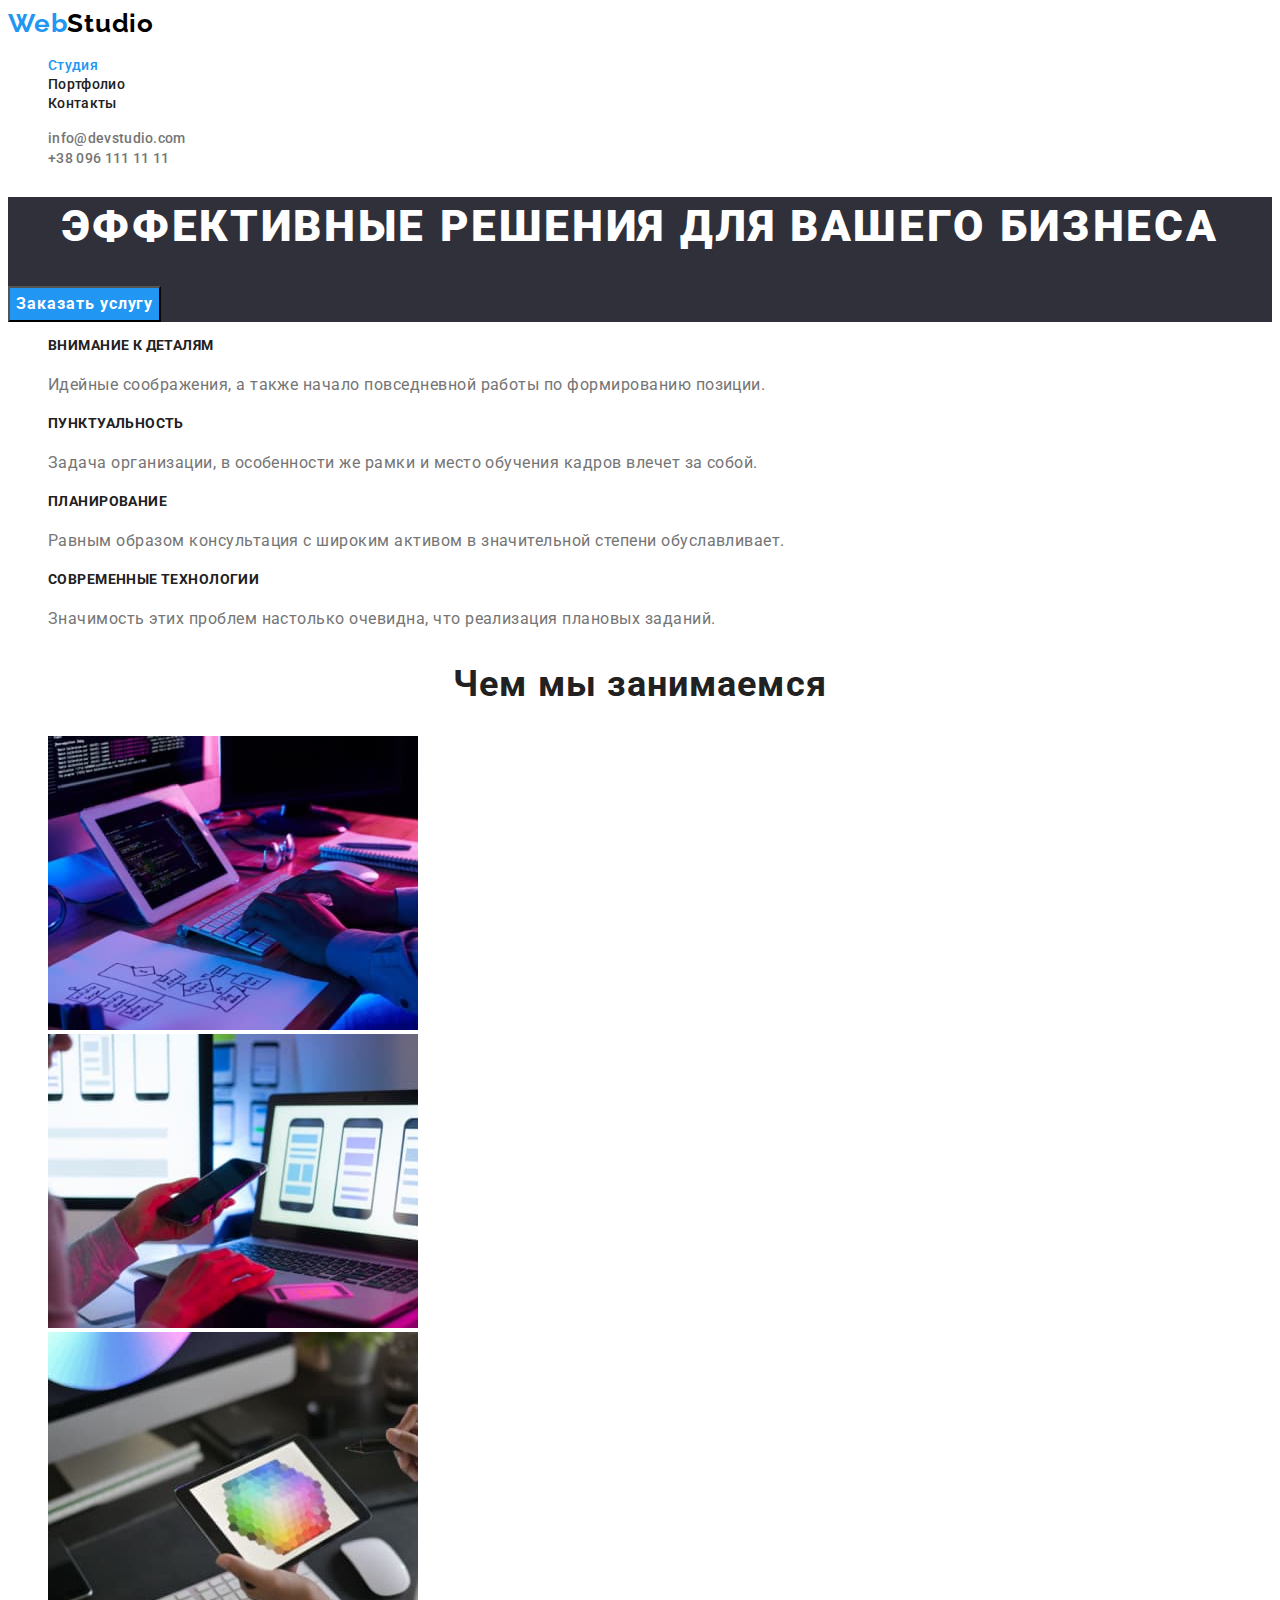
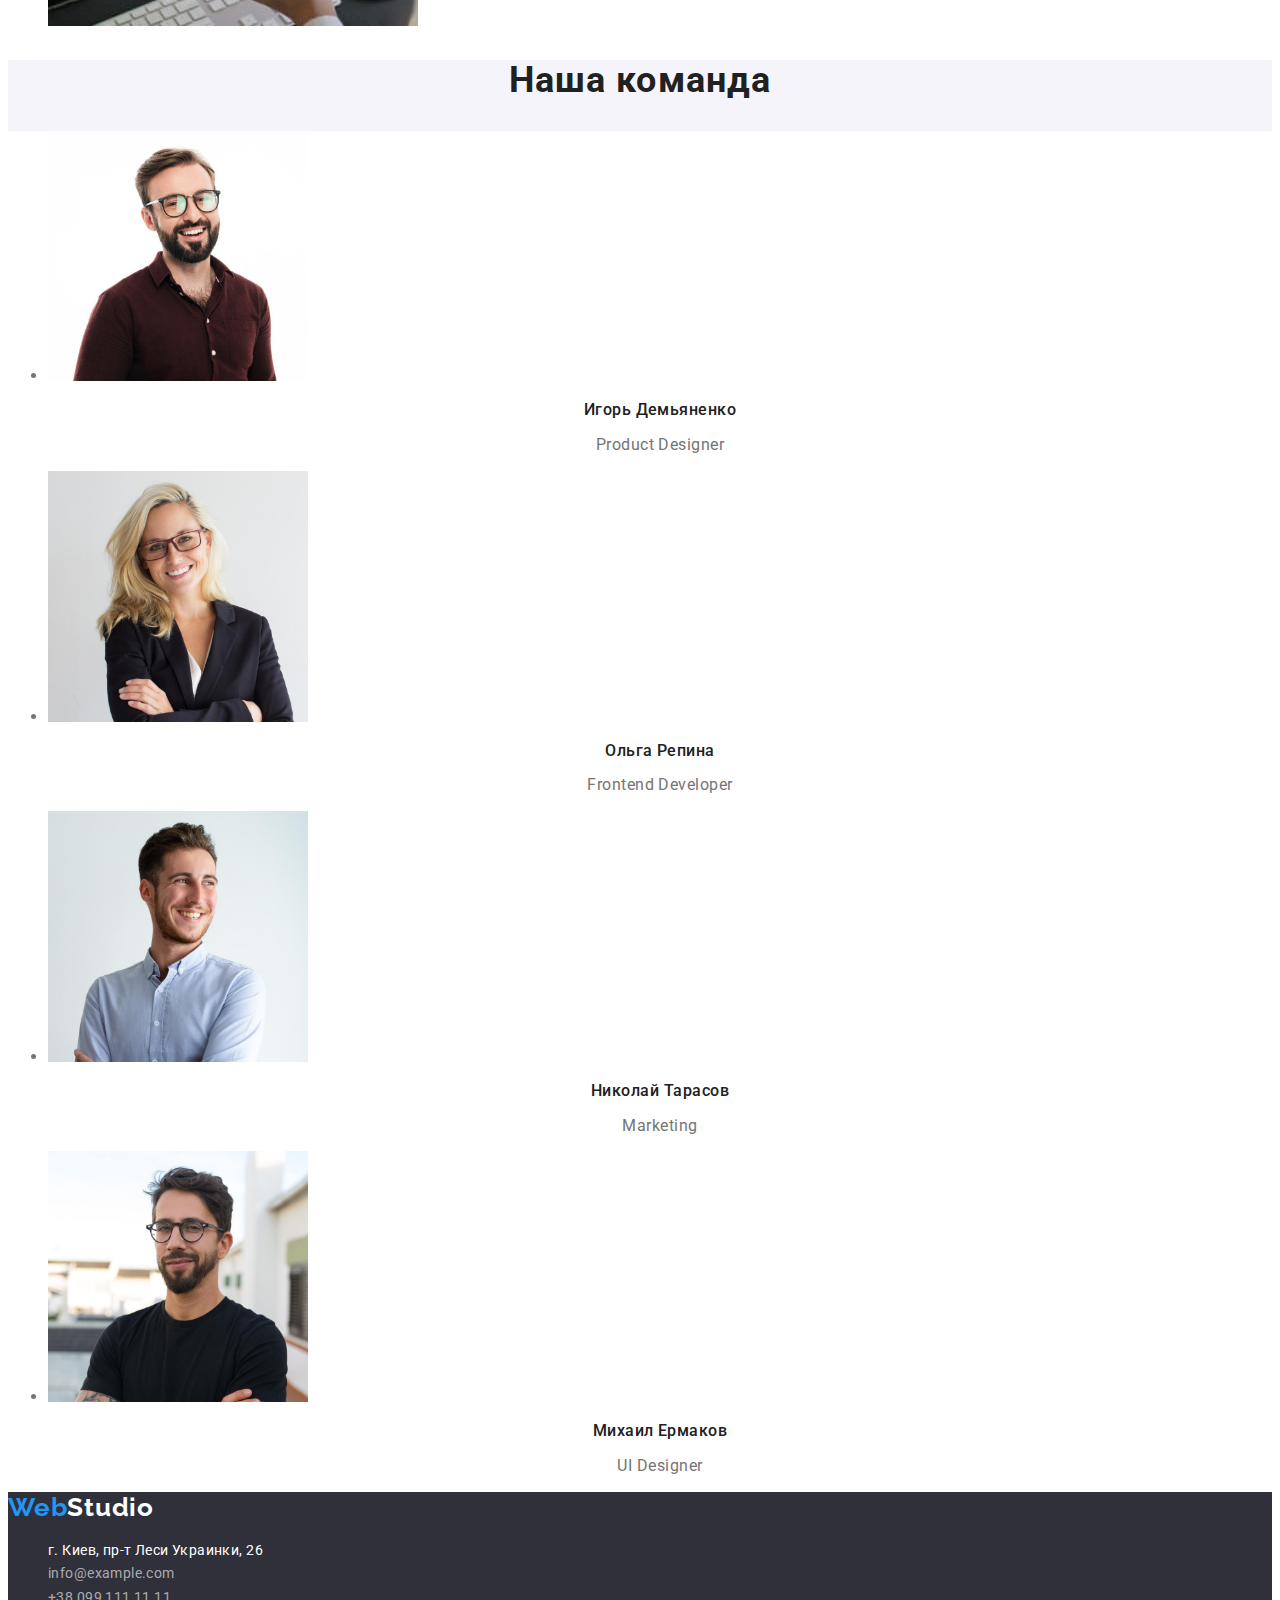
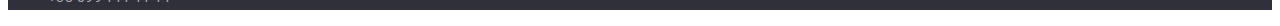
<file: index.html>
<!DOCTYPE html>
<html lang="ru">
  <head>
    <meta charset="UTF-8" />
    <meta http-equiv="X-UA-Compatible" content="IE=edge" />
    <meta name="viewport" content="width=device-width, initial-scale=1.0" />
    <title>Document</title>

    <link
      href="https://fonts.googleapis.com/css2?family=Raleway:wght@700&family=Roboto:wght@400;500;700;900&display=swap"
      rel="stylesheet"
    />
    <link rel="stylesheet" href="./css/styles.css" />
  </head>
  <body>
    <header class="header">
      <nav class="nav">
        <a href="/" class="nav-link-logo link"
          ><span class="logo">Web</span><span class="logo-secondary">Studio</span></a>
        <ul class="list">
          <li><a href="" class="nav-link current link">Студия</a></li>
          <li><a href="./portfolio.html" class="nav-link link">Портфолио</a></li>
          <li><a href="" class="nav-link link">Контакты</a></li>
        </ul>
      </nav>
      <ul class="list">
        <li><a href="mailto:info@devstudio.com" class="nav-link-address link">info@devstudio.com</a></li>
        <li><a href="tel:+380961111111" class="nav-link-address link">+38 096 111 11 11</a></li>
      </ul>
    </header>
    <main class="main">
      <section class="hero">
        <h1 class="hero-title">Эффективные решения для вашего бизнеса</h1>
        <button type="button" class="hero-button">Заказать услугу</button>
      </section>

      <section class="style">
        <h2 class="text-hidden">Наше преимущество</h2>
        <ul class="list">
          <li class="items">
            <h3 class="title">Внимание к деталям</h3>
            <p class="after-title">
              Идейные соображения, а также начало повседневной работы по формированию позиции.
            </p>
          </li>
          <li>
            <h3 class="title">Пунктуальность</h3>
            <p class="after-title">
              Задача организации, в особенности же рамки и место обучения кадров влечет за собой.
            </p>
          </li>
          <li>
            <h3 class="title">Планирование</h3>
            <p class="after-title">
              Равным образом консультация с широким активом в значительной степени обуславливает.
            </p>
          </li>
          <li>
            <h3 class="title">Современные технологии</h3>
            <p class="after-title">
              Значимость этих проблем настолько очевидна, что реализация плановых заданий.
            </p>
          </li>
        </ul>
      </section>

      <section class="work">
        <h2 class="section-title">Чем мы занимаемся</h2>
        <ul class="list">
          <li><img src="./images/img.jpg" width="370" alt="Робота на ноутбуке" /></li>
          <li><img src="./images/img2.jpg" width="370" alt="Проверка дизайна на телефоне" /></li>
          <li><img src="./images/img3.jpg" width="370" alt="Вибор цвета для дизайна" /></li>
        </ul>
      </section>
      <section class="section">
        <h2 class="section-title">Наша команда</h2>
        <ul class="list-team">
          <li>
            <img src="./images/team_igor.jpg" width="260" alt="Игорь Демьяненко" />
            <h3 class="title-team">Игорь Демьяненко</h3>
            <p class="position-team">Product Designer</p>
          </li>
          <li>
            <img src="./images/team_olga.jpg" width="260" alt="Ольга Репина" />
            <h3 class="title-team">Ольга Репина</h3>
            <p class="position-team">Frontend Developer</p>
          </li>
          <li>
            <img src="./images/team_nikolay.jpg" width="260" alt="Николай Тарасов" />
            <h3 class="title-team">Николай Тарасов</h3>
            <p class="position-team">Marketing</p>
          </li>
          <li>
            <img src="./images/team_mihail.jpg" width="260" alt="Михаил Ермаков" />
            <h3 class="title-team">Михаил Ермаков</h3>
            <p class="position-team">UI Designer</p>
          </li>
        </ul>
      </section>
    </main>
    <footer class="footer">
      <a href="/" class="nav-link link"
        ><span class="logo">Web</span><span class="footer-logo">Studio</span></a
      >
      <address>
        <ul class="list">
          <li>
            <a href="https://goo.gl/maps/TAov6L2ijGUD7okL6" target="_blank" class="address link"
              >г. Киев, пр-т Леси Украинки, 26</a
            >
          </li>

          <li><a href="mailto:info@example.com" class="footer-link link">info@example.com</a></li>
          <li><a href="tel:+380991111111" class="footer-link link">+38 099 111 11 11</a></li>
        </ul>
      </address>
    </footer>
  </body>
</html>
</file>
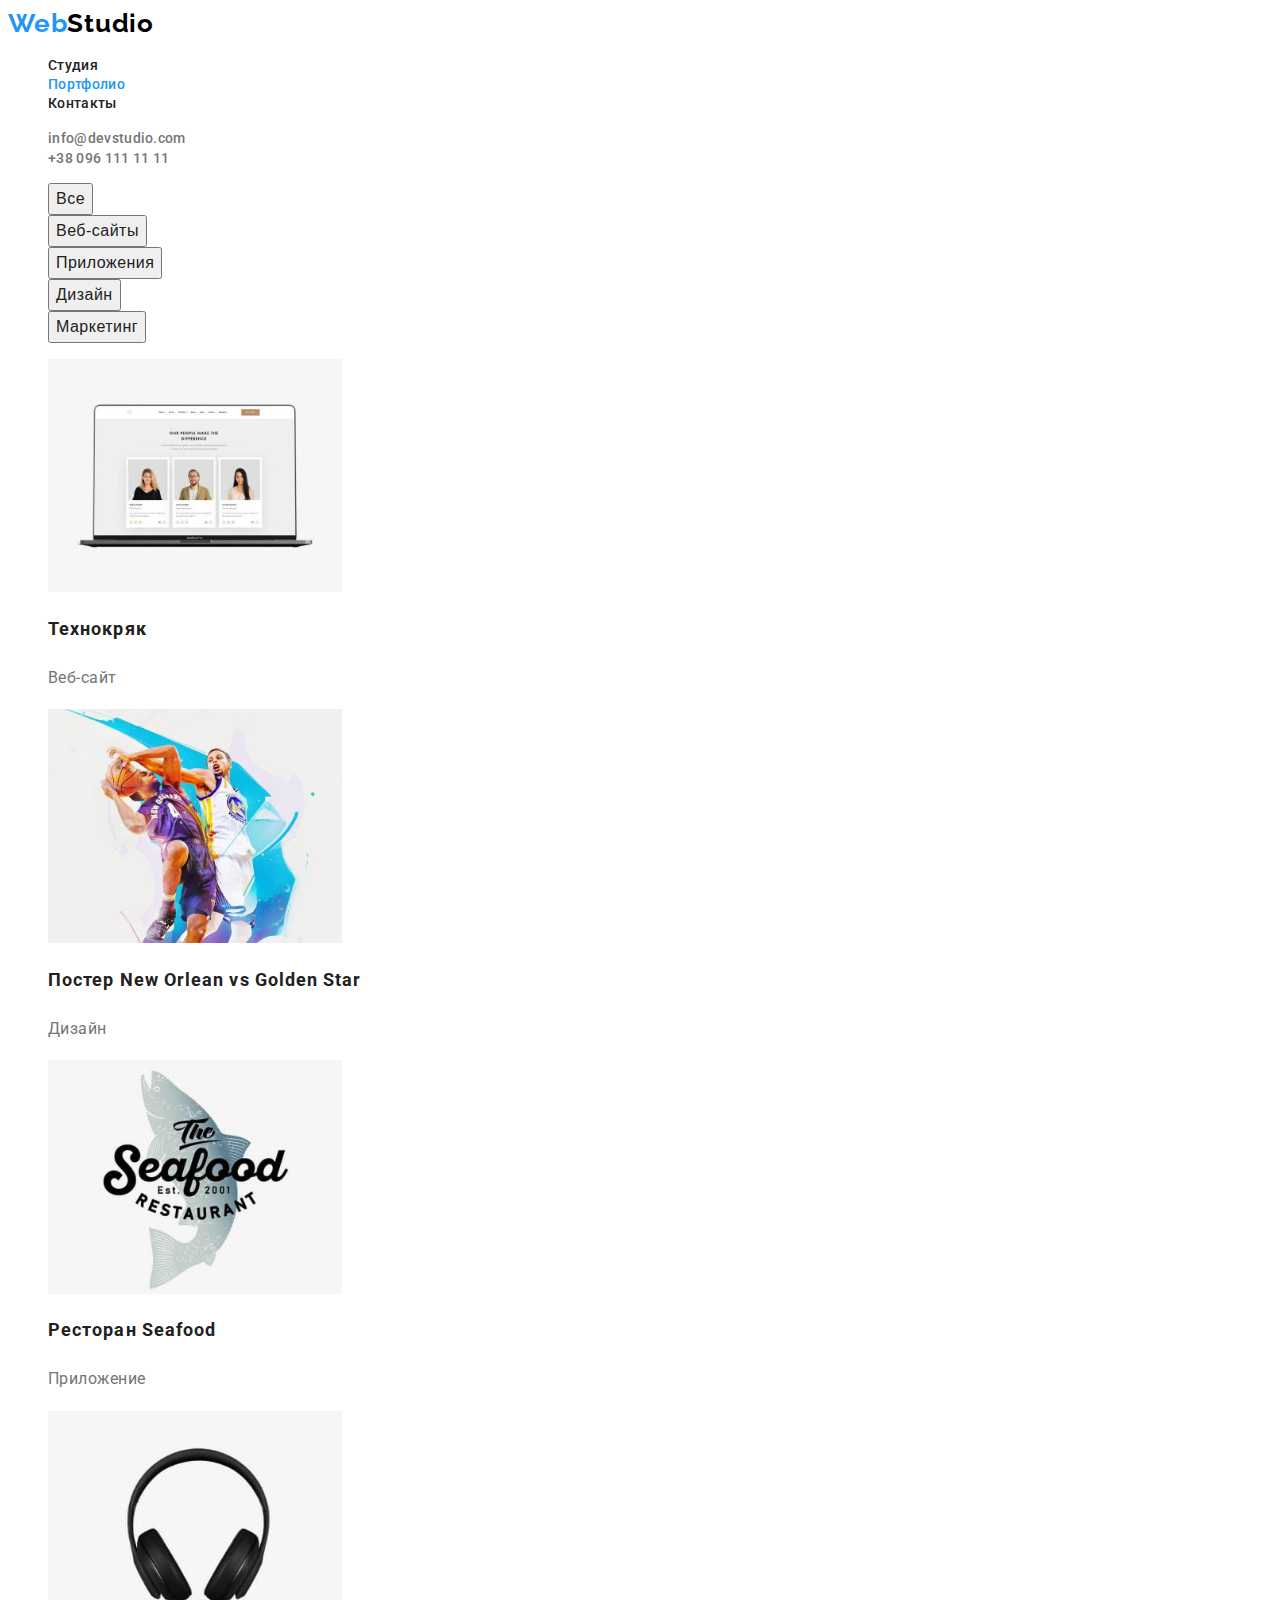
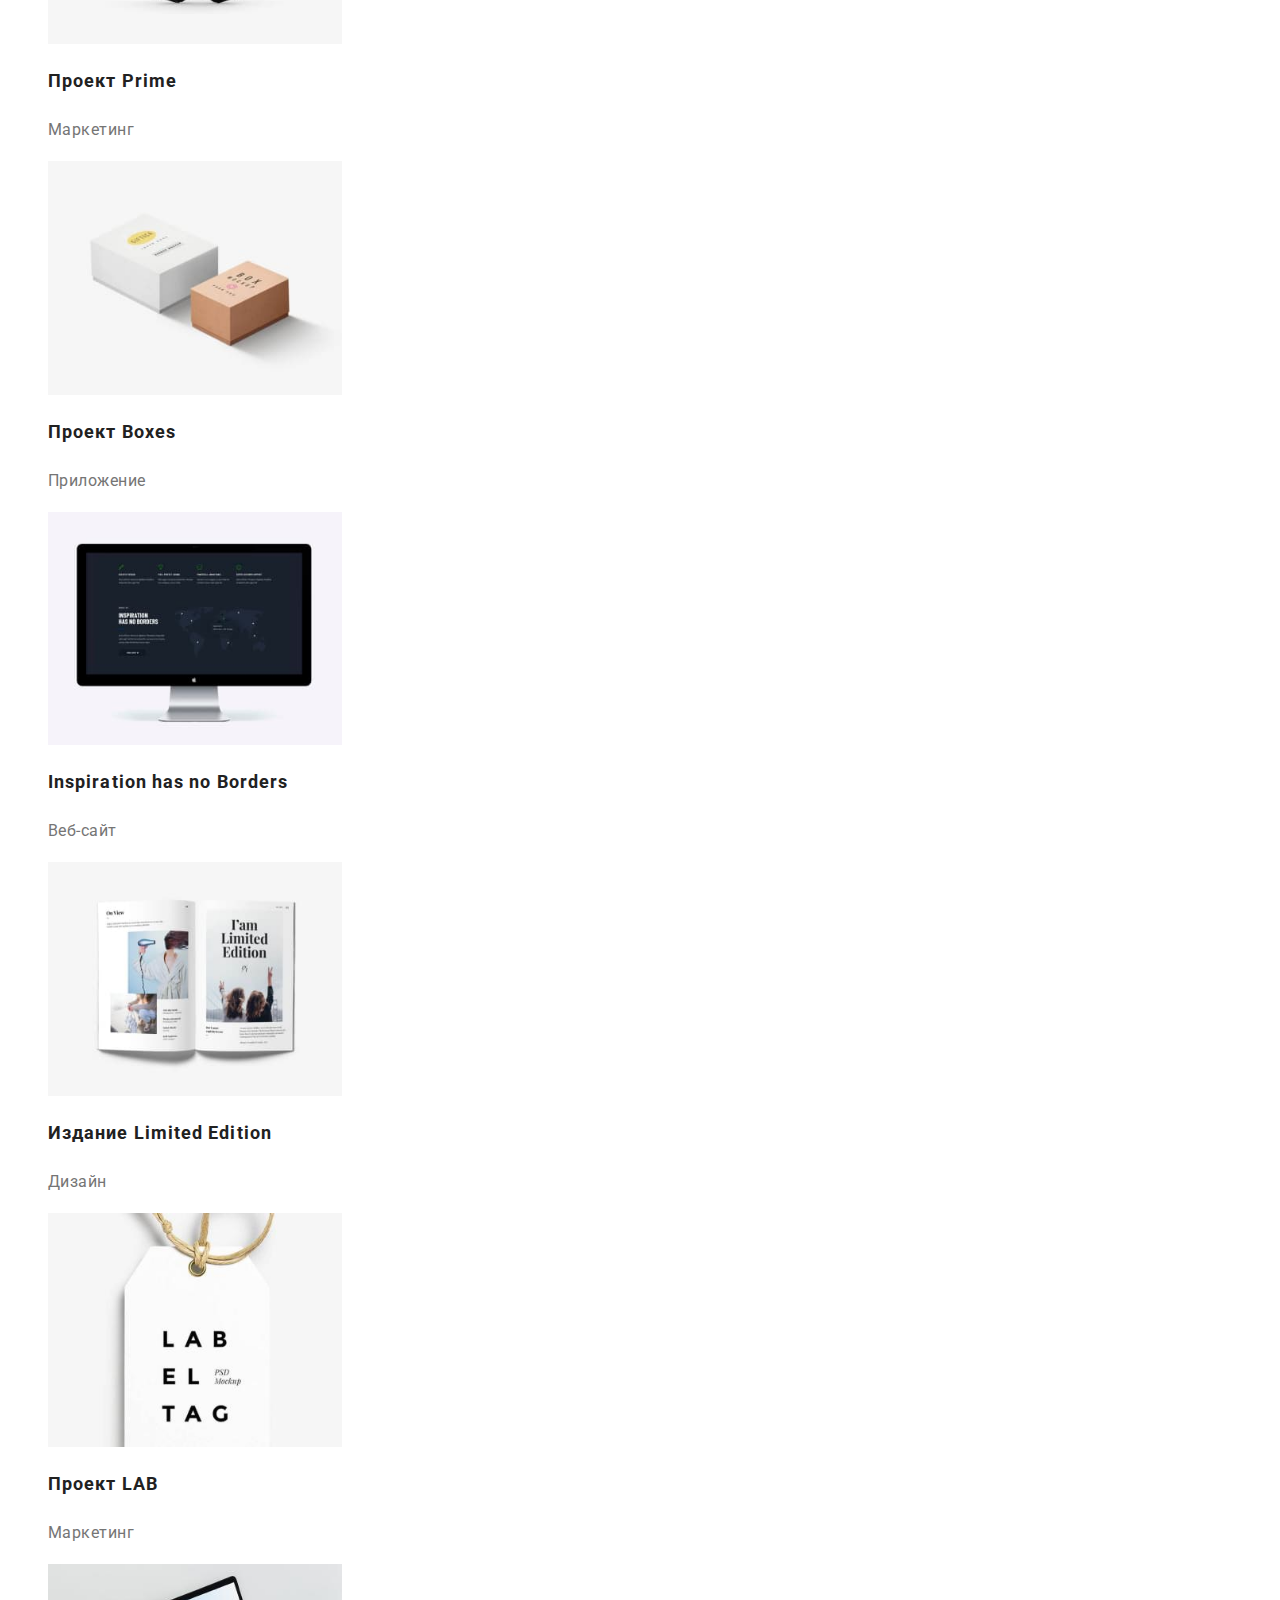
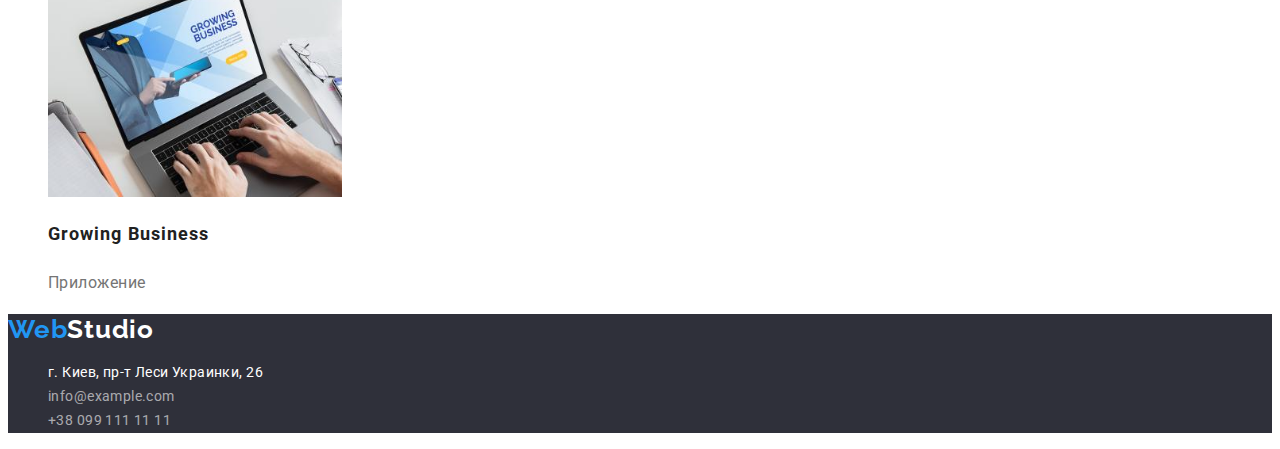
<file: portfolio.html>
<!DOCTYPE html>
<html lang="ru">
  <head>
    <meta charset="UTF-8" />
    <meta http-equiv="X-UA-Compatible" content="IE=edge" />
    <meta name="viewport" content="width=device-width, initial-scale=1.0" />
    <title>Document</title>
    <link
      href="https://fonts.googleapis.com/css2?family=Raleway:wght@700&family=Roboto:wght@400;500;700;900&display=swap"
      rel="stylesheet"
    />
    <link rel="stylesheet" href="./css/styles.css">
  </head>
  <body>
    <header class="header">
      <nav class="nav">
        <a href="/" class="nav-link-logo link"><span class="logo">Web</span><span class="logo-secondary">Studio</span></a>
        <ul class="list">
          <li><a href="./index.html" class="nav-link link">Студия</a></li>
          <li><a href="./portfolio.html" class="nav-link current link">Портфолио</a></li>
          <li><a href="" class="nav-link link">Контакты</a></li>
        </ul>
      </nav>
      <ul class="list">
        <li><a href="mailto:info@devstudio.com" class="nav-link-address link">info@devstudio.com</a></li>
        <li><a href="tel:+380961111111" class="nav-link-address link">+38 096 111 11 11</a></li>
      </ul>
    </header>
    <main>
      <section class="portfolio">
        <h1 class="text-hidden">портфолио</h1>
        <ul class="list">
          <li><button type="button" class="portfolio-btn">Все</button></li>
          <li><button type="button" class="portfolio-btn">Веб-сайты</button></li>
          <li><button type="button" class="portfolio-btn">Приложения</button></li>
          <li><button type="button" class="portfolio-btn">Дизайн</button></li>
          <li><button type="button" class="portfolio-btn">Маркетинг</button></li>
        </ul>
        <ul class="list">
            <li><img src="./images/img 1 (1).jpg" width="294" alt="Ноутбук"> 
            <h2 class="portfolio-title">Технокряк</h2>
            <p class="after-title">Веб-сайт</p>
        </li>
            <li><img src="./images/img (2) (1).jpg" width="294" alt="Постер">
            <h2 class="portfolio-title">Постер New Orlean vs Golden Star</h2>
            <p class="after-title">Дизайн</p>
        </li>
            <li><img src="./images/img (3) (1).jpg" width="294" alt="Логотип">
            <h2 class="portfolio-title">Ресторан Seafood</h2>
            <p class="after-title">Приложение</p>
        </li>
            <li><img src="./images/img (4).jpg" width="294" alt="Наушники">
            <h2 class="portfolio-title">Проект Prime</h2>
            <p class="after-title">Маркетинг</p>
        </li>
            <li><img src="./images/img (5).jpg" width="294" alt="Боксы">
            <h2 class="portfolio-title">Проект Boxes</h2>
            <p class="after-title">Приложение</p>
        </li>
            <li><img src="./images/img (6).jpg" width="294" alt="Монитор">
            <h2 class="portfolio-title">Inspiration has no Borders</h2>
            <p class="after-title">Веб-сайт</p>
        </li>
            <li><img src="./images/img (7).jpg" width="294" alt="Книга">
            <h2 class="portfolio-title">Издание Limited Edition</h2>
            <p class="after-title">Дизайн</p>
        </li>
            <li><img src="./images/img (8).jpg" width="294" alt="Бренд">
            <h2 class="portfolio-title">Проект LAB</h2>
            <p class="after-title">Маркетинг</p>
        </li>
            <li><img src="./images/img (9).jpg" width="294" alt="Работа за ноутбуком">
            <h2 class="portfolio-title">Growing Business</h2>
            <p class="after-title">Приложение</p>
        </li>
        </ul>
      </section>
    </main>
    <footer class="footer">
      <a href="/" class="nav-link link"><span class="logo">Web</span><span class="footer-logo">Studio</span></a>
      <address>
        <ul class="list">
          <li>
            <a href="https://goo.gl/maps/TAov6L2ijGUD7okL6" target="_blank" class="address link">г. Киев, пр-т Леси Украинки, 26</a></li>
              
                      
          <li><a href="mailto:info@example.com" class="footer-link link">info@example.com</a></li>
          <li><a href="tel:+380991111111" class="footer-link link">+38 099 111 11 11</a></li>
        </ul>
      </address>
    </footer>
  </body>
</html>
</file>
<file: css/styles.css>
:root {
  --title-text-color: #212121;
  --acept-color: #757575;
  --white-color: #ffffff;
}

/* <<<---BODY--->>> */

body {
  font-family: 'Roboto', sans-serif;
  letter-spacing: 0.02em;
  color: var(--acept-color);
}
.text-hidden {
  position: absolute;
  width: 1px;
  height: 1px;
  margin: -1px;
  border: 0;
  padding: 0;
  white-space: nowrap;
  clip-path: inset(100%);
  clip: rect(0 0 0 0);
  overflow: hidden;
}

/* <<<---HEADER--->>> */

.logo {
  color: #2196f3;
  font-family: 'Raleway', sans-serif;
  letter-spacing: 0.03em;
  font-weight: 700;
  font-size: 26px;
  line-height: 1.19;
}

.logo-secondary {
  color: #000000;
  font-family: 'Raleway', sans-serif;
  font-weight: 700;
  font-size: 26px;
  line-height: 1.19;
  letter-spacing: 0.03em;
}

.nav-link {
  color: var(--title-text-color);
  font-weight: 500;
  font-size: 14px;
  line-height: 1.14;
}

.nav-link-address {
  color: var(--acept-color);
  font-weight: 500;
  font-size: 14px;
  line-height: 1.33;
}
/* <<<---MAIN--->>> */
/* ---------------- */
/* <<<---HERO--->>> */
.hero {
  background-color: #2f303a;
}

.hero-title {
  color: var(--white-color);
  font-weight: 900;
  font-size: 44px;
  line-height: 1.36;
  text-align: center;
  letter-spacing: 0.06em;
  text-transform: uppercase;
}

.hero-button {
  color: var(--white-color);
  background-color: #2196f3;
  font-family: inherit;
  font-weight: 700;
  font-size: 16px;
  line-height: 1.88;
  letter-spacing: 0.06em;
}

.hero-button:hover,
.hero-button:focus {
  background-color: #188ce8;
}

/* <<<---НАШЕ ПРЕИМУЩИСТВО--->>> */

.title {
  color: var(--title-text-color);
  font-weight: 700;
  font-size: 14px;
  line-height: 1.14;
  letter-spacing: 0.03em;
  text-transform: uppercase;
}

.after-title {
  color: var(--acept-color);
  font-size: 14px;
  line-height: 1.71;
  letter-spacing: 0.03em;
}

/* <<<---ЧЕМ МИ ЗАНЕМАЕМСЯ--->>> */

.section-title {
  color: var(--title-text-color);
  font-weight: 700;
  font-size: 36px;
  line-height: 1.16;
  text-align: center;
  letter-spacing: 0.03em;
}

/* <<<---НАША КОМАНДА--->>> */
.list-team {
  background-color: var(--white-color);
}

.title-team {
  color: var(--title-text-color);
  font-weight: 500;
  font-size: 16px;
  line-height: 1.18;
  text-align: center;
  letter-spacing: 0.03em;
}

.position-team {
  color: var(--acept-color);
  font-size: 16px;
  line-height: 1.18;
  text-align: center;
  letter-spacing: 0.03em;
}

/* <<<---FOOTER--->>> */

.footer {
  background-color: #2f303a;
}

.footer .footer-logo {
  color: var(--white-color);
  font-family: 'Raleway';
  font-weight: 700;
  font-size: 26px;
  line-height: 1.19;
  letter-spacing: 0.03em;
}

.address {
  color: var(--white-color);
  font-size: 14px;
  line-height: 1.71;
  letter-spacing: 0.03em;
  font-style: normal;
}

.footer .footer-link {
  color: rgba(255, 255, 255, 0.6);
  font-size: 14px;
  line-height: 1.71;
  letter-spacing: 0.03em;
  font-style: normal;
}

.section {
  background-color: #f5f4fa;
}

.address:hover,
.addres:focus,
.footer-link:hover,
.footer-link:focus {
  color: #2196f3;
}

.nav-link:hover,
.nav-link:focus,
.nav-link-address:hover,
.nav-link-address:focus {
  color: #2196f3;
}

/* ---portfolio--- */

/* <<<---PORTFOLIO HEADER--->>>*/

.portfolio-btn {
  color: var(--title-text-color);
  font-weight: 500;
  font-size: 16px;
  line-height: 1.62;
  text-align: center;
  letter-spacing: 0.03em;
}

.portfolio-title {
  color: var(--title-text-color);
  font-weight: 700;
  font-size: 18px;
  line-height: 2;
  letter-spacing: 0.06em;
}

.portfolio-btn:hover,
.portfolio-btn:focus {
  color: var(--white-color);
  background-color: #2196f3;
  cursor: pointer;
}

.after-title {
  color: var(--acept-color);
  font-size: 16px;
  line-height: 1.88;
  letter-spacing: 0.03em;
}

.current {
  color: #2196f3;
}

.list {
  list-style: none;
}

.link {
  text-decoration: none;
}
</file>
